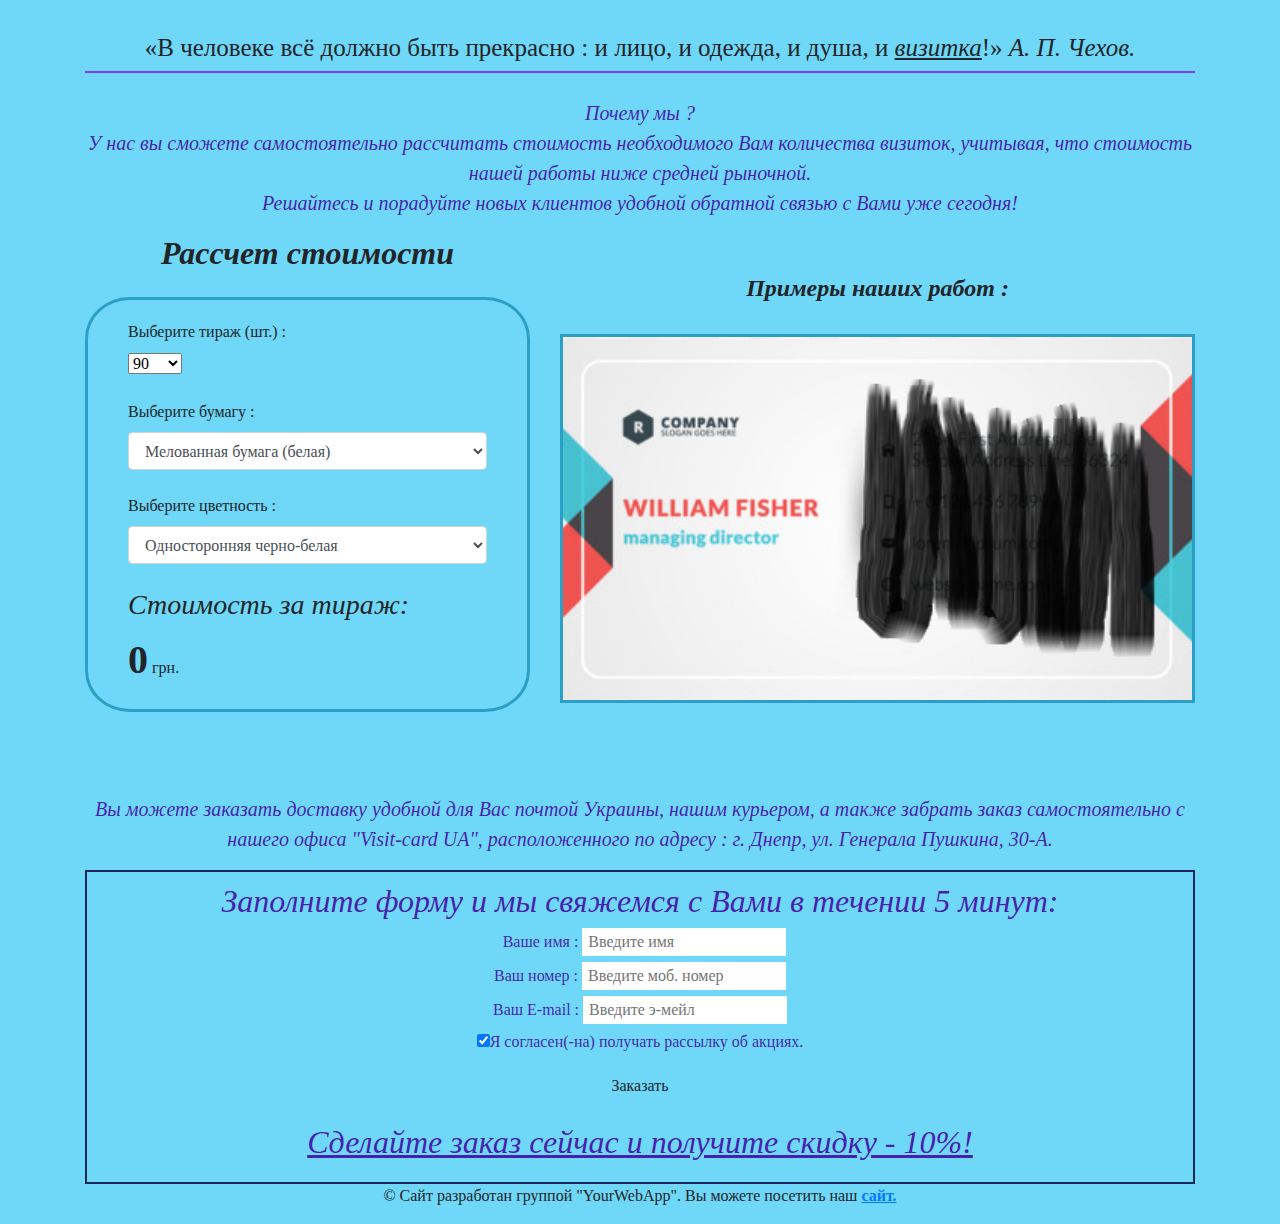
<file: practice2/index.html>
<!DOCTYPE html>
<html lang="ru">
<head>
	<meta charset="UTF-8">
	<meta name="viewport" content="width=device-width, initial-scale=1, shrink-to-fit=no">
	<meta name="description" content="Визитки по доступной цене! Быстро, недорого, качественно.">
	<meta name="keywords" content="визитки, визитки недорого, визитки на заказ, визитки под заказ, визитные карточки, дизайн визиток">
	<title>Ваша визитка!</title>
	<link rel="shortcut icon" type="image/x-icon" href="favicon.ico">

	<!--Bootstrap CSS -->
	<link rel="stylesheet" href="https://stackpath.bootstrapcdn.com/bootstrap/4.3.1/css/bootstrap.min.css" integrity="sha384-ggOyR0iXCbMQv3Xipma34MD+dH/1fQ784/j6cY/iJTQUOhcWr7x9JvoRxT2MZw1T" crossorigin="anonymous">
	<!-- my own CSS -->
	<link rel="stylesheet" href="css/style.css">
</head>

<body>
<div class="container">
<h1><q>В человеке всё должно быть прекрасно : и лицо, и одежда, и душа, и <u><i>визитка</i></u>!</q><cite> А. П. Чехов.</cite></h1>
<p class='meeting text-center'>Почему мы ? <br> У нас вы сможете самостоятельно рассчитать стоимость  необходимого Вам количества визиток, учитывая, что стоимость нашей работы ниже средней рыночной. <br> Решайтесь и порадуйте новых клиентов удобной обратной связью с Вами уже сегодня!</p>
	<section id="main">
			<div class="row">
				<div class="col-sm-5">
					<h2><i><b>Рассчет стоимости</b></i></h2>
					<div class="calc">
						<label for="card_edition">Выберите тираж (шт.) :</label>
						<br>
						<select name="form-control" id="card_edition">
							<option value="90">90</option>
							<option value="120">120</option>
							<option value="150">150</option>
							<option value="180">180</option>
							<option value="210">210</option>
							<option value="240">240</option>
							<option value="270">270</option>
							<option value="300">300</option>
							<option value="360">330</option>
							<option value="420">420</option>
							<option value="510">510</option>
							<option value="600">600</option>
							<option value="900">900</option>
							<option value="1020">1020</option>
							<option value="1500">1500</option>
							<option value="3000">3000</option>
						</select>
						<br><br>
						
						<label for="card_paper">Выберите бумагу :</label>
						<br>
						<select name="card_paper" id="card_paper" class="form-control">
							<option data-paper-ratio ='1' value="Мелованная бумага">Мелованная бумага (белая)</option>
							<option data-paper-ratio ='2' value="Бумага повышенной белизны">Бумага повышенной белезны</option>
							<option data-paper-ratio ='3' value="Лён белый">Лён белый</option></option>
						</select>
						<br>
						<label for="card_color">Выберите цветность :</label>
						<select name="card_color" id="card_color" class="form-control">
							<option data-print='1' data-print-file='110' data-color='1' value="Односторонняя черно-белая">Односторонняя черно-белая</option>
							<option data-print='1.5' data-print-file='220' data-color='2' value="Двусторонняя черно-белая">Двусторонняя черно-белая</option>
							<option data-print='2' data-print-file='110' data-color='3' value="Односторонняя цветная">Односторонняя цветная</option>
							<option data-print='2.5' data-print-file='220' data-color='4' value="Цветная с лицевой и черно-белая с оборотной">Цветная с лицевой и черно-белая с оборотной</option>
							<option data-print='3' data-print-file='220' data-color='5' value="Двусторонняя цветная">Двусторонняя цветная</option>
						</select>
						<br>
							<h3><i>Стоимость за тираж:</i></h3>
						<p class='price'><span id="final_price">0</span> грн.
						</p>
					</div>
				</div><div class="col-sm-7">
					<div class="card-images text-center">
						<label for="card-images"><h4><b><i>Примеры наших работ :</i></b></h4></label><br>
						<img src="img/img_1_0.png" alt="Визитка(модель-1)" id="card_1_0">
						<img src="img/img_1_1.png" alt="Визитка(модель-2)" id="card_1_1">
						<img src="img/img_2.0.png" alt="Визитка(модель-3)" id="card_2_0">
						<img src="img/img_2_1.png" alt="Визитка(модель-4)" id="card_2_1">
						<img src="img/img_2_2.png" alt="Визитка(модель5)" id="card_2_2">
					</div>
				</div>
			</div><br><br><br>
	<!--</div>-->
<p class='under-text text-center'>Вы можете заказать доставку удобной для Вас почтой Украины, нашим курьером, а также забрать заказ самостоятельно с нашего офиса <i>"Visit-card UA"</i>, расположенного по адресу : г. Днепр, ул. Генерала Пушкина, 30-А.</p>
	</section>

<form class='feedback-form-group'>
	<h2 class='h2'><i>Заполните форму и мы свяжемся с Вами в течении 5 минут:</i></h2>
		<div class='feedback-info'>
			<label for='fullname'>Ваше имя : </label>
			<input type="text" name='fullname' id='fullname' placeholder=" Введите имя">
		</div>
		<div class='contact-number'>
			<label for='contacts'>Ваш номер :</label>
			<input type="text" name='contacts' id='contacts' placeholder=" Введите моб. номер">
		</div>	
		<div class='email-contact'>
			<label for='email'>Ваш E-mail :</label>
			<input type="text" name="email" id='email' placeholder=" Введите э-мейл">
		</div>
		<div class='checkbox'>
			<input type='checkbox' checked>Я согласен(-на) получать рассылку об акциях.
		</div>
		<div class='submit'>
			<input type='submit' class='btn' value='Заказать'>
		</div>
<p class='sale'><i><u>Сделайте заказ сейчас и получите скидку - 10%!</u></i></p>
</form>

<div class="footer text-center	">
	<p>&copy; Сайт разработан группой "YourWebApp". Вы можете посетить наш<a href="#" title='Перейти на сайт'> <b><u>сайт.</u></b></a></p>
</div>

	<!--JQuery(1), Popper.js(2), Bootstrap JS(3), my script(4)-->
	<script src="https://code.jquery.com/jquery-3.3.1.slim.min.js" integrity="sha384-q8i/X+965DzO0rT7abK41JStQIAqVgRVzpbzo5smXKp4YfRvH+8abtTE1Pi6jizo" crossorigin="anonymous"></script>
	<script src="https://cdnjs.cloudflare.com/ajax/libs/popper.js/1.14.7/umd/popper.min.js" integrity="sha384-UO2eT0CpHqdSJQ6hJty5KVphtPhzWj9WO1clHTMGa3JDZwrnQq4sF86dIHNDz0W1" crossorigin="anonymous"></script>
	<script src="https://stackpath.bootstrapcdn.com/bootstrap/4.3.1/js/bootstrap.min.js" integrity="sha384-JjSmVgyd0p3pXB1rRibZUAYoIIy6OrQ6VrjIEaFf/nJGzIxFDsf4x0xIM+B07jRM" crossorigin="anonymous"></script>
	<script src='js/script.js'></script>
</div>
</body>
</html>
</file>
<file: practice2/css/style.css>
* {
	margin: 0;
	padding: 0;
}

body {
	font-family: "Georgia", serif;
	background-color: rgba(106, 214, 247, 0.97);
}

h1 {
	border-bottom: 2px inset #4f28a3;
	margin-top: 25px;
	text-align: center;
	margin-bottom: 5px;
	font-size: 25px;
	padding: 8px;
}

h2 {
	width: 100%;
	text-align: center;
}

.meeting {
	font-size: 20px;
	padding-top: 20px;
	font-style: italic;
	color: rgba(70, 27, 171, 0.97);
}

#main {
	width: 100%;
	height: 100%;
	position: relative;
}

.calc {
	border: 3px solid rgba(41, 158, 194, 0.97);
	border-radius: 10%;
	padding: 20px 40px;
	margin-top: 25px;
	padding-bottom: 3px;
	width: 100%;
}

#card_edition:hover {
	cursor: pointer;
	background-color: cyan;
}

#card_paper:hover {
	cursor: pointer;
	background-color: cyan;
}

#card_color:hover {
	cursor: pointer;
	background-color: cyan; 
}

#final_price {
	font-size: 40px;
	font-weight: 700;
}

#card_1_0 {
	display: inline-block;
}

.card-images img {
	margin-top: 15px;
	display: none;
	border: 3px solid rgba(41, 158, 194, 0.97);
	width: 100%;	
}

.card-images label {
	margin-top: 40px;

}

.under-text {
	font-size: 20px;
	padding-top: 10px;
	font-style: italic;
	color: rgba(70, 27, 171, 0.97);
	width: 100%;	
}

.sale {
	font-size: 32px;
	color: rgba(70, 27, 171, 0.97);
}

.btn {
	border: 2px solid transparent;
	padding-top: 6px;
	margin-top: 12px;
	margin-bottom: 12px;
}

.btn:hover {
	border: 2px solid #1b2659;
	background-color: #7285e0;
	transition: all 1s ease;
}

.feedback-form-group {
	border: 2px solid #1b2659;
	text-align: center;
	width: 100%;
}

.h2 {
	margin-top: 10px;
}

.feedback-form-group {
color: rgba(70, 27, 171, 0.97);
}

.feedback-info {
	padding-left: 9px;
	color: rgba(70, 27, 171, 0.97);
}

#fullname {
	border: 2px solid transparent;
}

#fullname:hover {
	cursor: text;
	border: 2px solid blue;
	transition: all 1s ease;
}

#contacts {
	border: 2px solid transparent;
}

#contacts:hover {
	cursor: text;
	border: 2px solid blue;
	transition: all 1s ease;
}

#email {
	border: 2px solid transparent;
}

#email:hover {
	cursor: text;
	border: 2px solid blue;
	transition: all 1s ease;
}

@media screen and (max-width: 320px) {

h2 {
	padding-left: 33px;	
}

.calc {
	width: 270px;
	height: 430px;
	margin-left: auto;
	margin-right: auto;
}
.col-sm-8 {
	margin-top: 550px;
	width: 310px;
	}

.card-images {
	width: 250px;
	margin-left: -130px;
	}
}
</file>
